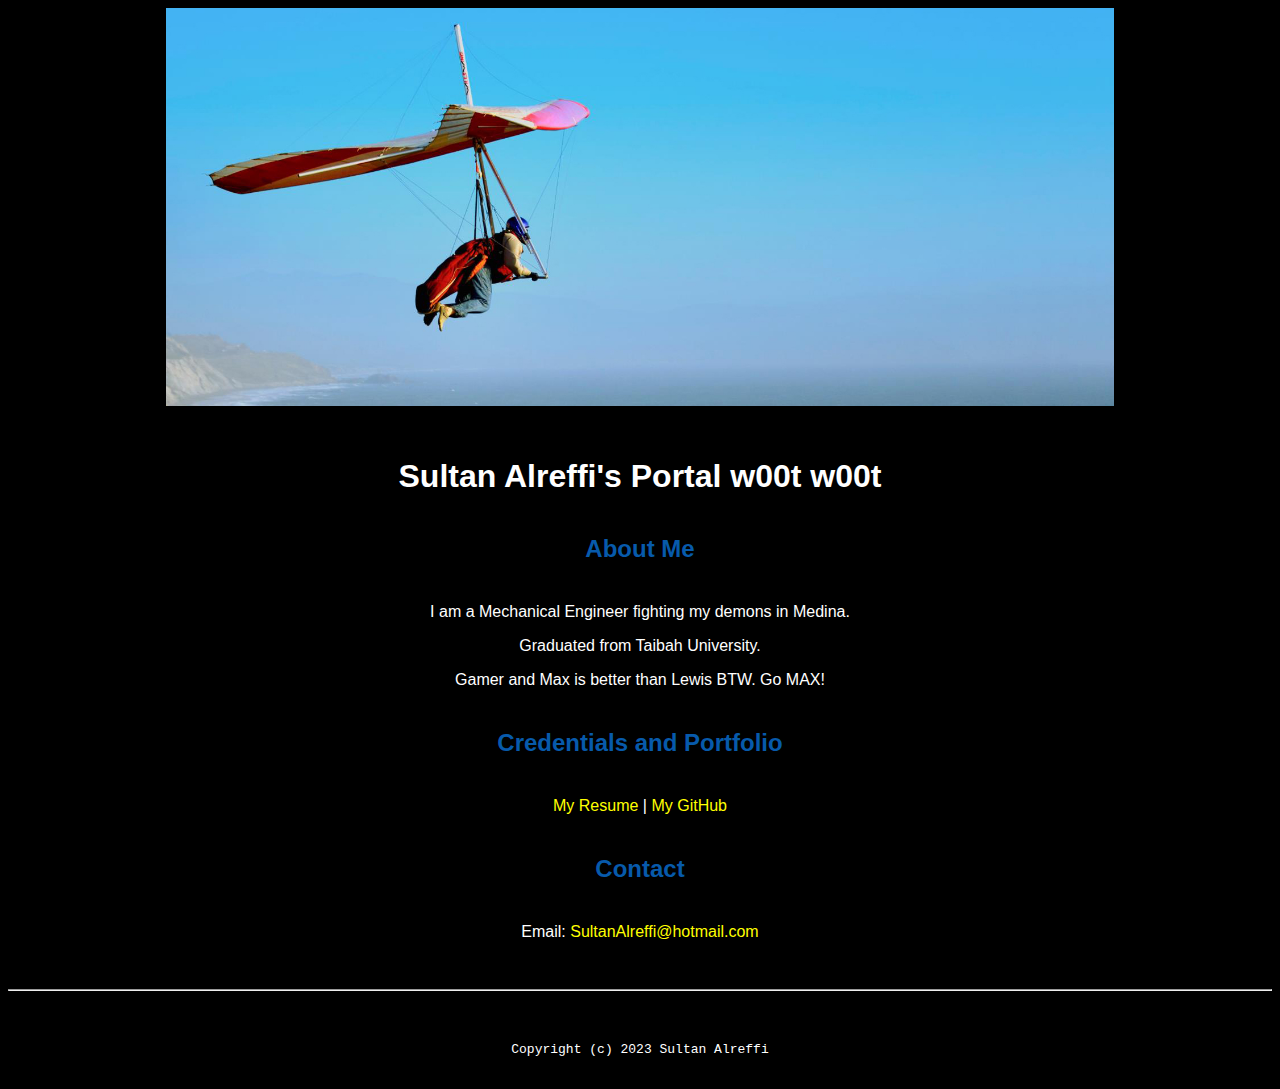
<file: index.html>
<!doctype html>

<!-- this is a comment for human! -->

<html lang="en">

  <header>
    <title>Sultan Alreffi's Portal</title>
    <link rel="stylesheet" href="css/master.css">
    <link rel="FaviconIcon" href="favicon.ico" type="image/x-icon">
    <link rel="shortcut" href="favicon.ico" type="image/x-icon">
    <meta name="viewport" content="width=device-width, initial=scale=1, shrink-to-fit=no">
    <meta name="name" content="Sultan Alreffi's Portal">
    <meta name="robots" content="noindex, nofollow">
  </header>

  <body>
    <img src="images/banner.jpg" width="75%" alt="banner">
    <h1>Sultan Alreffi's Portal w00t w00t</h1>
    <h2>About Me</h2>
    <p>I am a Mechanical Engineer fighting my demons in Medina.</p>
    <p>Graduated from Taibah University.</p>
    <p>Gamer and Max is better than Lewis BTW. Go MAX!</p>
    <h2>Credentials and Portfolio</h2>

    <p><a href="resume.html">My Resume</a> | <a href="https://github.com/SultanAlreffi">My GitHub</a></p>
    <h2>Contact</h2>

    <p>Email: <a href="mailto:SultanAlreffi@hotmail.com">SultanAlreffi@hotmail.com</a></p>
  </body>

  <footer>
<hr>
<code>Copyright (c) 2023 Sultan Alreffi</code>
  </footer>

</html>
</file>
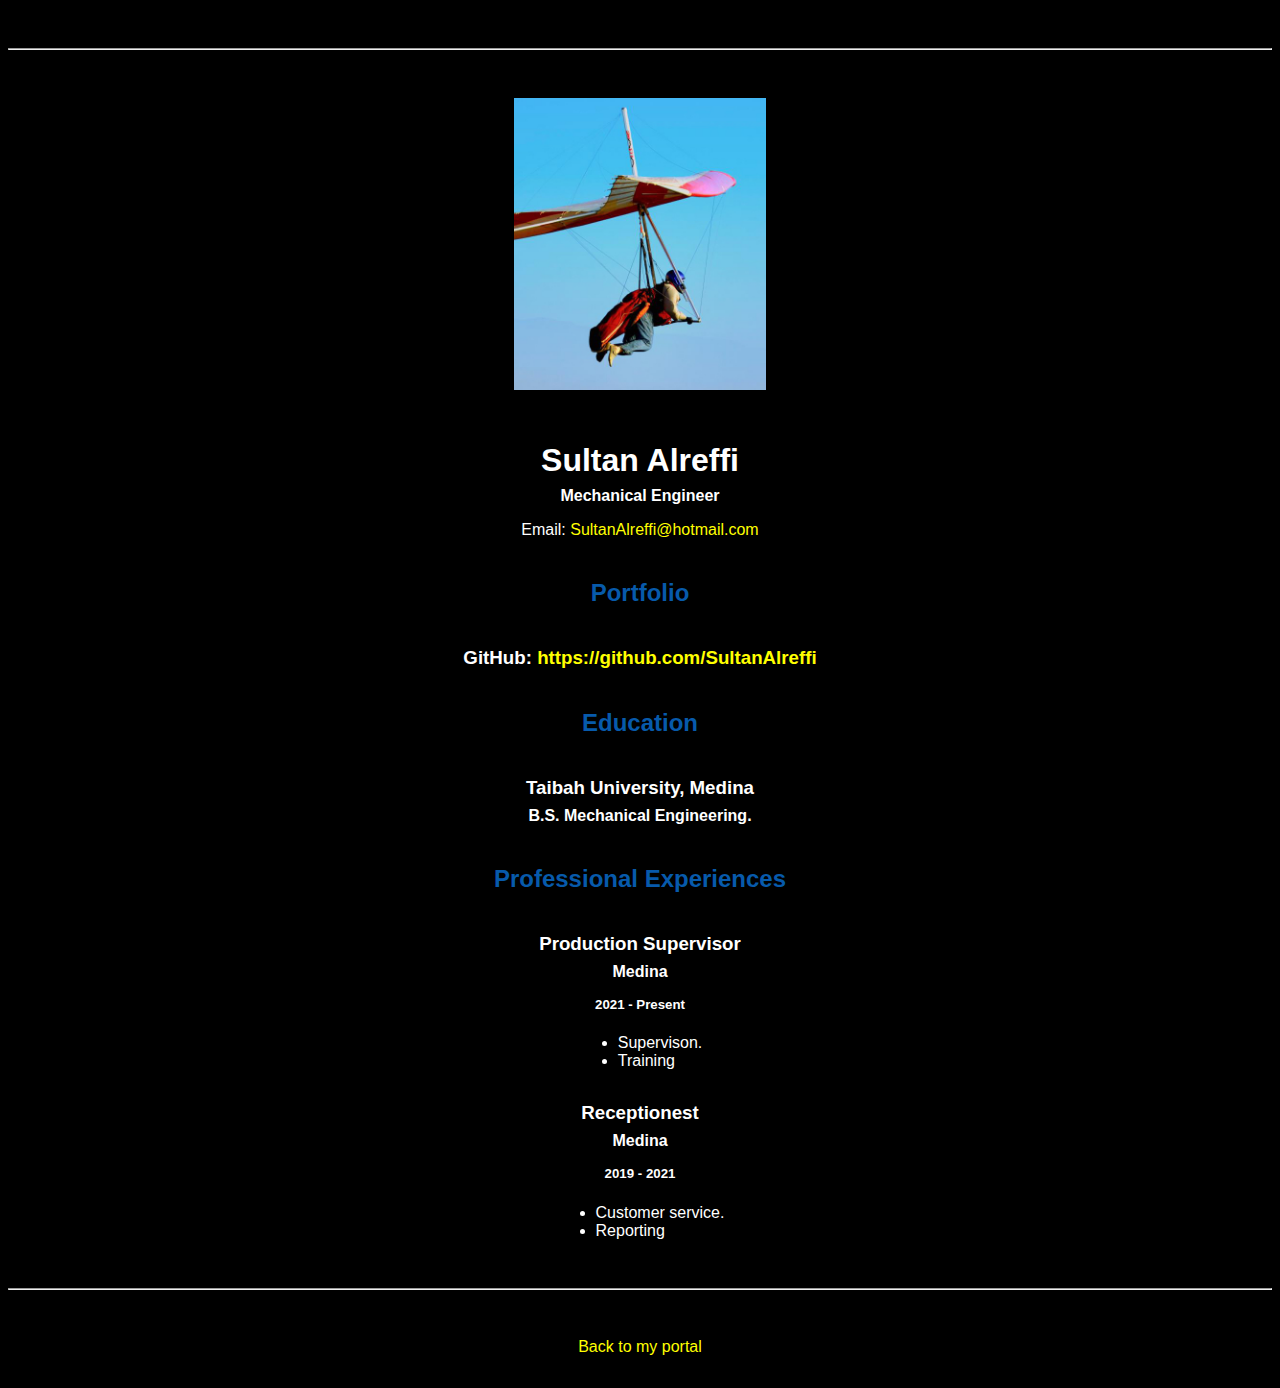
<file: resume.html>
<!doctype html>

<!-- this is a comment for human! -->

<html lang="en">

  <header>
    <title>Sultan Alreffi's Resume</title>
    <link rel="stylesheet" href="css/master.css">
    <link rel="FaviconIcon" href="favicon.ico" type="image/x-icon">
    <link rel="shortcut" href="favicon.ico" type="image/x-icon">
    <meta name="viewport" content="width=device-width, initial=scale=1, shrink-to-fit=no">
    <meta name="name" content="Sultan Alreffi's Portal">
    <meta name="robots" content="noindex, nofollow">
  </header>

  <body>
    <hr>

    <img src="images/headshot.jpg" alt="Harrison Kong's headshot" width="20%">

    <h1>Sultan Alreffi</h1>
    <h4>Mechanical Engineer</h4>

    <p>Email: <a href="mailto:SultanAlreffi@hotmail.com" target="_blank">SultanAlreffi@hotmail.com</a></p>
    <!-- don't post physical address, personal phone number or other personal information on the web! -->

    <h2>Portfolio</h2>
      <h3>GitHub: <a href="https://github.com/SultanAlreffi" target="_blank">https://github.com/SultanAlreffi</a></h3>

    <h2>Education</h2>

    <h3>Taibah University, Medina</h3>
    <h4>B.S. Mechanical Engineering.</h4>

    <h2>Professional Experiences</h2>

    <h3>Production Supervisor</h3>
    <h4>Medina</h4>
    <h5>2021 - Present</h5>
      <ul>
        <li>Supervison.</li>
        <li>Training</li>
      </ul>

    <h3>Receptionest</h3>
    <h4>Medina</h4>
    <h5>2019 - 2021</h5>
      <ul>
        <li>Customer service.</li>
        <li>Reporting</li>
      </ul>
  </body>

  <footer>
  <hr>
  <p><a href="index.html">Back to my portal</a><p>
  </footer>

</html>
</file>
<file: css/master.css>
/* Cascading stylesheet for the website */

/* Text inside these asterisks and slashes are comments for human */

  a {
    /* set the text color to blue here */
    color: yellow;
    text-decoration: none; /* This means we do not want hyperlinks to be underlined */
  }

  a:hover {
    /* set the text color to red here */
    color: red;
    text-decoration: none; /* This means we do not want hyperlinks to be underlined */
  }

  body {
    /* set the background color here */
    background-color: black;
    /* set the text color to black here */
    color: white;
    /* set the font here */
    font-family: Arial, Helvetica, sans-serif;
    /* set the text alignment here */
    text-align: center;
   }

  footer {
    margin-top: 2rem;
    margin-bottom: 2rem;
  }

  h1 {
    margin-bottom: 0.5rem;
    margin-top: 3rem;
   }

  h2 {
    /* set the text color of to #075AAB here */
    color: #075AAB;
    /* set both the bottom margin and top margin to 2.5rem here */
    margin-bottom: 2.5rem;
    margin-top: 2.5rem;
   }

  h3 {
    margin-bottom: 0;
    margin-top: 2rem;
  }

  h4 {
    margin-bottom: 1rem;
    margin-top: 0.5rem;
  }

  h5 {
    margin-top: 0.5rem;
  }

  hr {
    margin-bottom: 3rem;
    margin-top: 3rem;
  }

  /* this controls how the bullet points in the resume page looks */
  ul {
    display: table;
    margin: 0 auto;
    text-align: left;
  }
</file>
